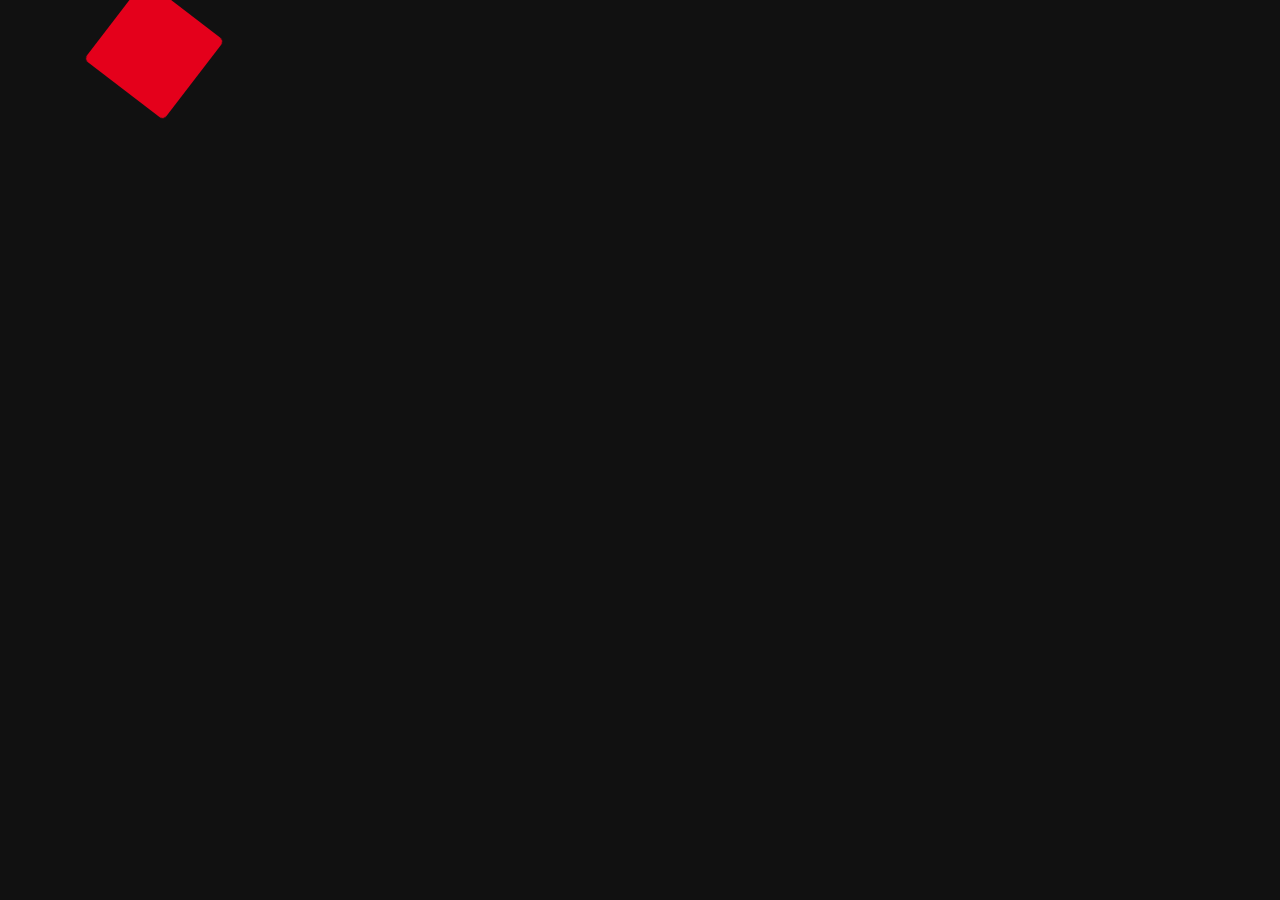
<file: boxAnnimation/index.html>
<!DOCTYPE html>
<html lang="en">
<head>
    <meta charset="UTF-8">
    <meta name="viewport" content="width=device-width, initial-scale=1.0">
    <title>Document</title>
    <link rel="stylesheet" href="style.css">
</head>
<body>
    <div id="box">

    </div>
    <script src="https://cdnjs.cloudflare.com/ajax/libs/gsap/3.15.0/gsap.min.js" integrity="sha512-oJ8QbaQThQoJZ7oEv+29jfPM6CcP+zUxh3PKJs1vyOhx0UraUrE7PQgeItu3dOuCJyrzWpoYMsVjkkPEBzbUqw==" crossorigin="anonymous" referrerpolicy="no-referrer"></script>
    <script src="script.js"></script>
</body>
</html>
</file>
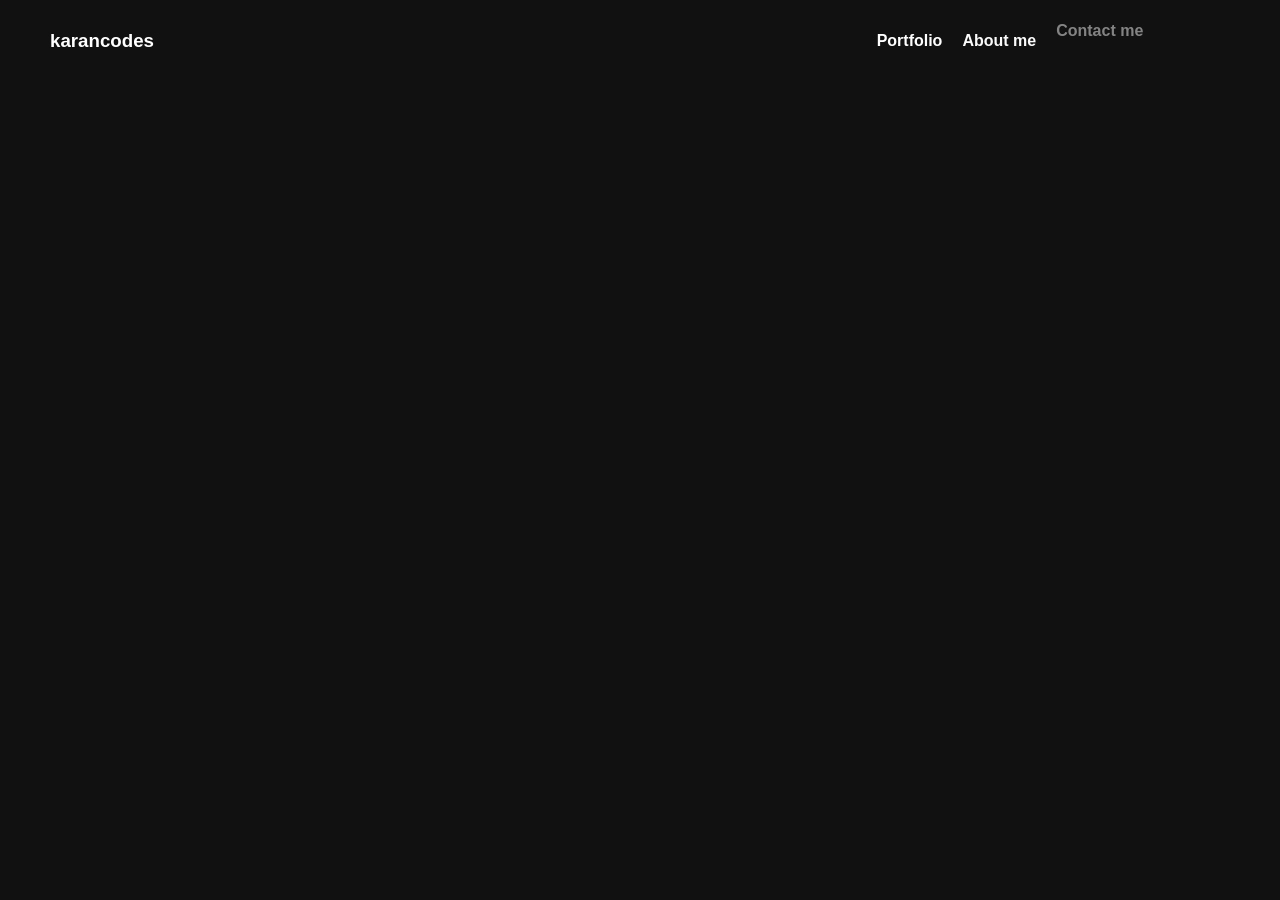
<file: timelineAnnimation/index.html>
<!DOCTYPE html>
<html lang="en">
<head>
    <meta charset="UTF-8">
    <meta name="viewport" content="width=device-width, initial-scale=1.0">
    <title>Document</title>
    <link rel="stylesheet" href="style.css">
</head>
<body>
    <nav>
        <h3>karancodes</h3>
        <div class="part2">
            <h4>Portfolio</h4>
            <h4>About me</h4>
            <h4>Contact me</h4>
            <h4>My skills</h4>
        </div>
    </nav>
    <div class="demo">
        <h1>this is karan shah</h1>
    </div>
    <script src="https://cdnjs.cloudflare.com/ajax/libs/gsap/3.15.0/gsap.min.js" integrity="sha512-oJ8QbaQThQoJZ7oEv+29jfPM6CcP+zUxh3PKJs1vyOhx0UraUrE7PQgeItu3dOuCJyrzWpoYMsVjkkPEBzbUqw==" crossorigin="anonymous" referrerpolicy="no-referrer"></script>
    <script src="script.js"></script>
</body>
</html>
</file>
<file: boxAnnimation/style.css>
*{
    margin: 0;
    padding: 0;
    box-sizing: border-box;
}
html,body{
    height: 100%;
    width: 100%;
    background-color: #111;
}
#box{
    background-color: red;
    width: 100px;
    /* transform: translateX(200px); */
    height: 100px;
}
</file>
<file: timelineAnnimation/style.css>
*{
    margin: 0;
    padding: 0;
    box-sizing: border-box;
    font-family: sans-serif;
    color: #fff;
}
html,body{
    height: 100%;
    width: 100%;
    background-color: #111;
}
nav{
    display: flex;
    justify-content: space-between;
    align-items: center;
    padding: 30px 50px;
}
.part2{
    display: flex;
    gap: 20px;
}
.demo{
    position: absolute;
    top:50%;
    left: 50%;
    transform: translate(-50%,-50%);
    
}
</file>
